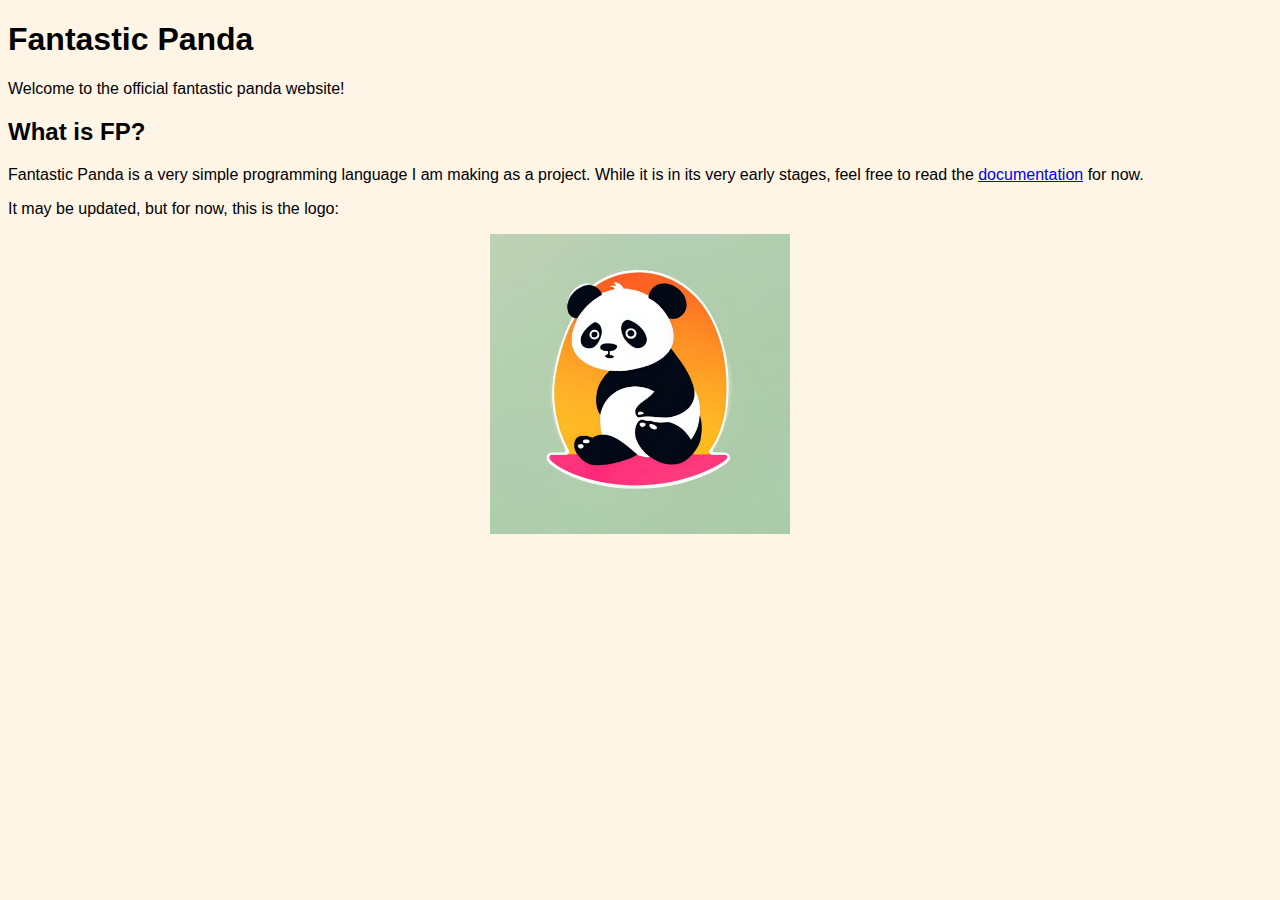
<file: index.html>
<!DOCTYPE html>
<html lang="en">
<head>
    <meta charset="UTF-8">
    <meta name="viewport" content="width=device-width, initial-scale=1.0">
    <title>Home | Fantastic Panda</title>
    <link rel="shortcut icon" href="images/favicon.ico" type="image/x-icon">
    <link rel="icon" sizes="16x16" href="images/favicon-16x16.png">
    <link rel="icon" sizes="32x32" href="images/favicon-32x32.png">
    <style>
        body {
            background-color: rgb(255, 245, 230);
            font-family:'Segoe UI', Tahoma, Geneva, Verdana, sans-serif;
        }
        
        #logo-container {
            display: flex;
            justify-content: center;
            margin: 0 auto;
        }

        #logo-container img {
            width: 300px;
            margin: 0 auto;
        }
    </style>
</head>
<body>
    <header>
        <h1>Fantastic Panda</h1>
    </header>
    <main>
        <p>Welcome to the official fantastic panda website!</p>
        <h2>What is FP?</h2>
        <p>Fantastic Panda is a very simple programming language I am making as a project. While it is in its very early stages, feel free to read the <a href="docs/">documentation</a> for now.</p>
        <p>It may be updated, but for now, this is the logo: </p>
        <div id="logo-container">
            <img src="images/Fantastic Panda Logo.jpg" alt="Fantastic Panda Logo">
        </div>
    </main>
</body>
</html>
</file>
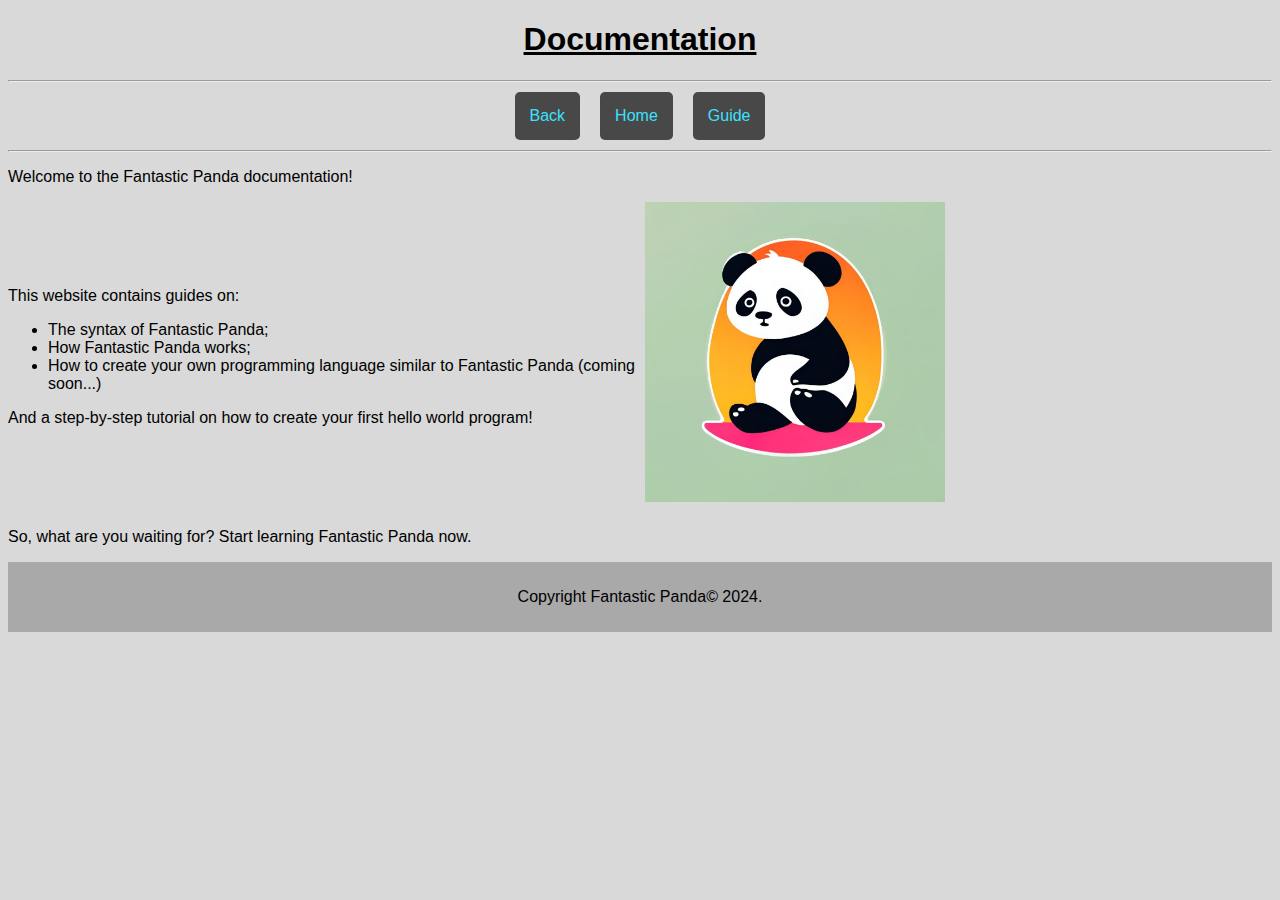
<file: docs/index.html>
<!DOCTYPE html>
<html lang="en">
<head>
    <meta charset="UTF-8">
    <meta name="viewport" content="width=device-width, initial-scale=1.0">
    <title>Documentation | Fantastic Panda</title>
    <link rel="stylesheet" href="style.css">
    <link rel="shortcut icon" href="images/favicons/favicon.ico" type="image/x-icon">
    <link rel="icon" sizes="16x16" href="images/favicons/favicon-16x16.png">
    <link rel="icon" sizes="32x32" href="images/favicons/favicon-32x32.png">
</head>
<body>
    <header>
        <h1>Documentation</h1>
        <hr class="desktop-only">
        <nav class="navbar">
            <a href="../" class="navbar-item">Back</a>
            <a href="index.html" class="navbar-item">Home</a>
            <a href="contents.html" class="navbar-item">Guide</a>
        </nav>
        <hr class="desktop-only">
        <br class="mobile-only">
    </header>
    <main>
        <p>Welcome to the Fantastic Panda documentation!</p>
        <div id="row">
            <aside class="half">
                <p>This website contains guides on:</p>
                    <ul>
                        <li class="text">The syntax of Fantastic Panda;</li>
                        <li class="text">How Fantastic Panda works;</li>
                        <li class="text">How to create your own programming language similar to Fantastic Panda (coming soon...)</li>
                    </ul>
                <p>And a step-by-step tutorial on how to create your first hello world program!</p>
            </aside>
            <img id="half-width-logo" src="images/Fantastic Panda Logo.jpg" alt="Fantastic Panda Logo" class="half">
        </div>
        <p>So, what are you waiting for? Start learning Fantastic Panda now.</p>
    </main>
    <footer>
        <p>Copyright Fantastic Panda&copy; 2024.</p>
    </footer>
</body>
</html>
</file>
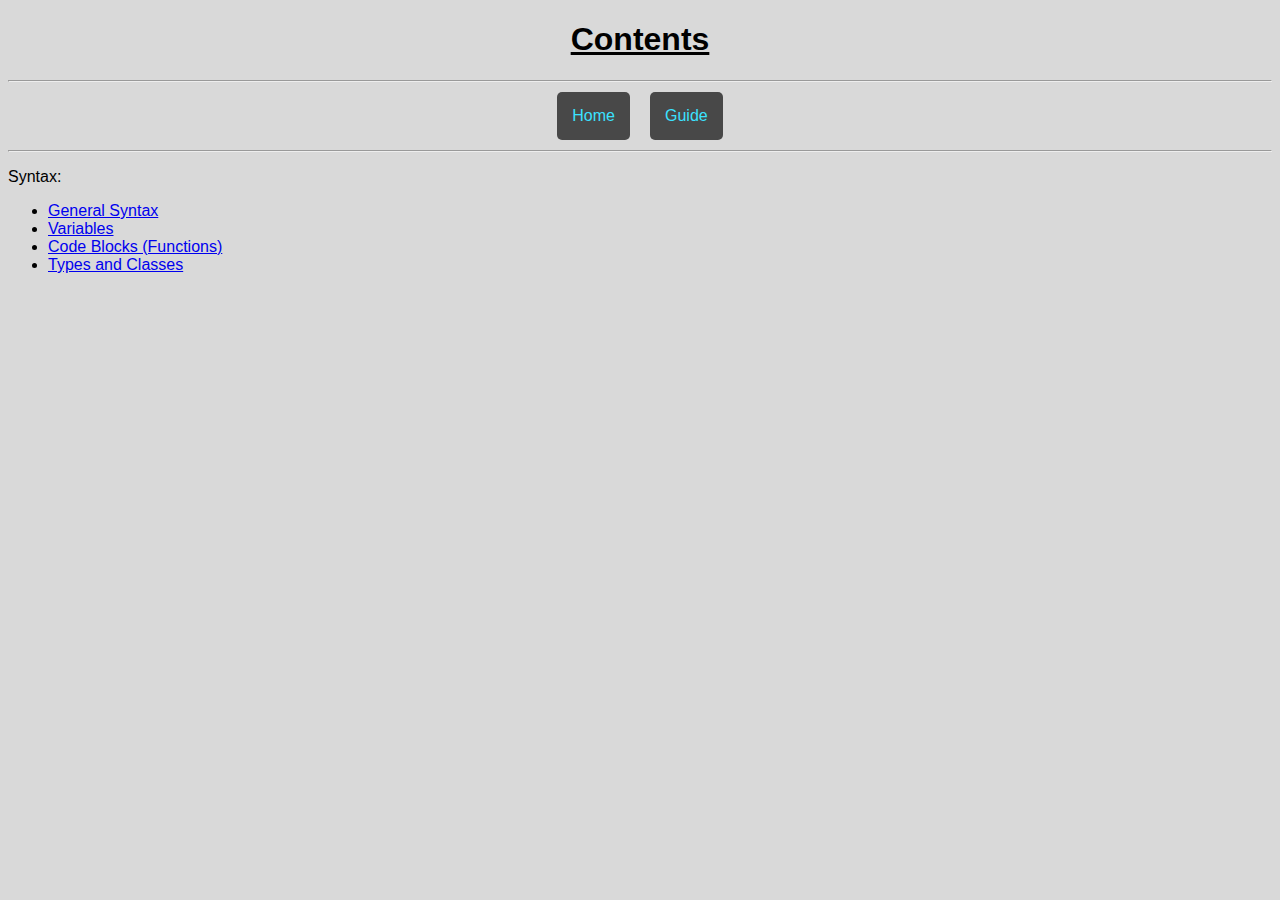
<file: docs/contents.html>
<!DOCTYPE html>
<html lang="en">
<head>
    <meta charset="UTF-8">
    <meta name="viewport" content="width=device-width, initial-scale=1.0">
    <title>Contents | Fantastic Panda</title>
    <link rel="stylesheet" href="style.css">
    <link rel="shortcut icon" href="images/favicons/favicon.ico" type="image/x-icon">
</head>
<body>
    <h1>Contents</h1>
    <hr class="desktop-only">
    <nav class="navbar">
        <a href="index.html" class="navbar-item">Home</a>
        <a href="contents.html" class="navbar-item">Guide</a>
    </nav>
    <hr class="desktop-only">
    <br class="mobile-only">
    <!-- <p>Walk-throughs: </p>
    <ul>
        <li class="text"><a href="program.html#hello-world">Hello world program</a></li>
    </ul> -->
    <p>Syntax: </p>
    <ul>
        <li class="text"><a href="syntax/overview.html">General Syntax</a></li>
        <li class="text"><a href="syntax/variables.html">Variables</a></li>
        <li class="text"><a href="syntax/functions.html">Code Blocks (Functions)</a></li>
        <li class="text"><a href="syntax/types.html">Types and Classes</a></li>
    </ul>
</body>
</html>
</file>
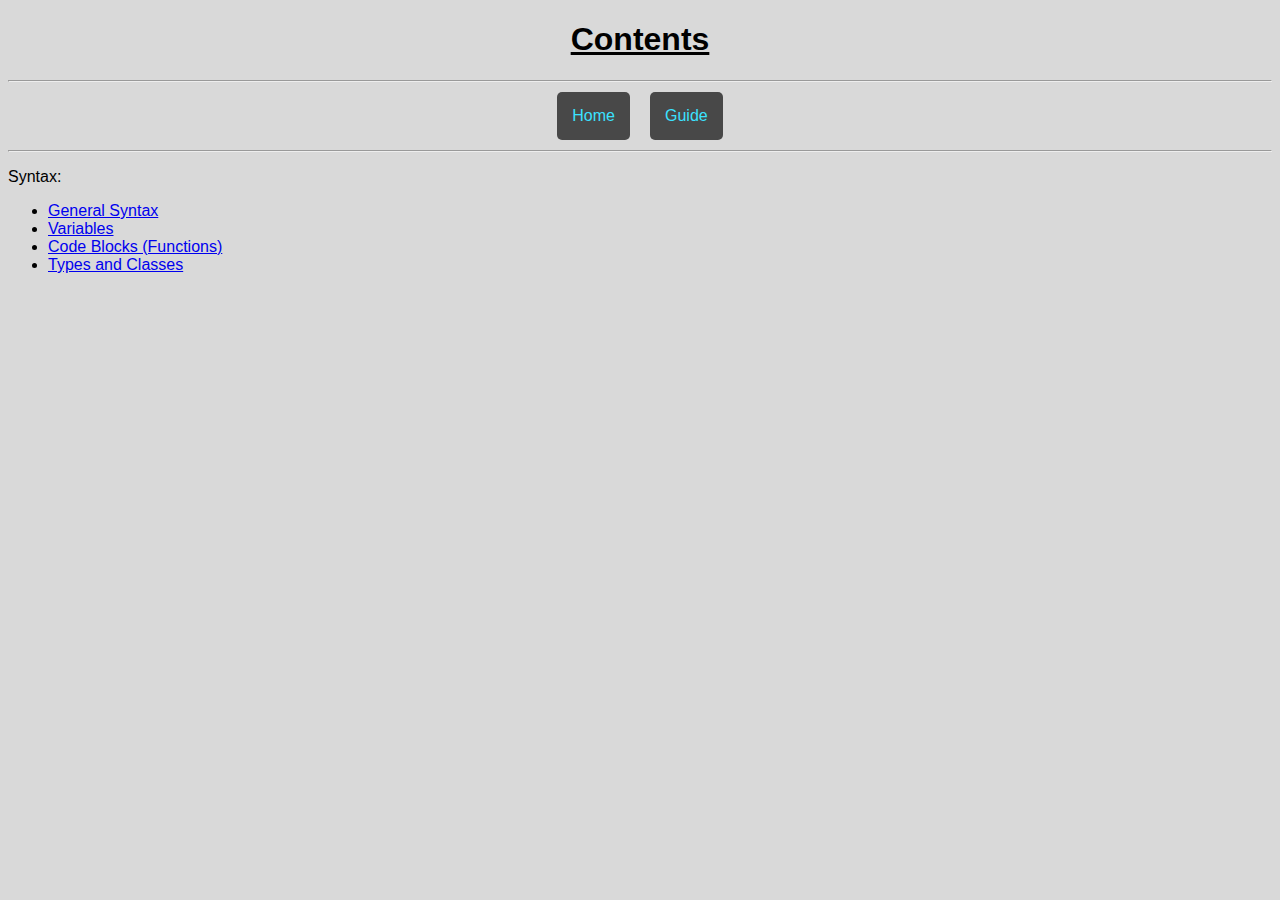
<file: docs/program.html>
<!DOCTYPE html>
<html lang="en">
<head>
    <meta charset="UTF-8">
    <meta name="viewport" content="width=device-width, initial-scale=1.0">
    <link rel="stylesheet" href="style.css">
    <link rel="shortcut icon" href="images/favicons/favicon.ico" type="image/x-icon">
    <style>
        /* body {
            display: none;
        } */
    </style>
</head>
<body>
    <hr class="desktop-only">
    <nav class="navbar">
        <a href="index.html" class="navbar-item">Home</a>
        <a href="contents.html" class="navbar-item">Guide</a>
    </nav>
    <hr class="desktop-only">
    <br class="mobile-only">
    <div id="hello-world">
        <title>Hello, world program</title>
        <h1>Hello, world program</h1>
        <p>Assuming you've read how the language works, you know that everything is an object. Variables, functions, and even clases themselves are objects.</p>
        <p>The output to console command is the <code>output</code> method of the <code>console</code> object, so to output something, you would call <code>console.output()</code>:</p>
        <code>console.output("Hello, world!")</code>
        <p>Of course, you could also do <code>let output be "Hello world!"; console.output(&output);</code></p>
        <p>This is it on this tutorial, please know that more tutorials are coming!</p>
    </div>
    <script>
        let hash = window.location.hash;
        if (hash == "#hello-world") {
            document.getElementById("hello-world").style.display = "block";
        }
        else {
            document.getElementById("hello-world").style.display = "none";
            window.location.href = "contents.html"
        }
    </script>
</body>
</html>
</file>
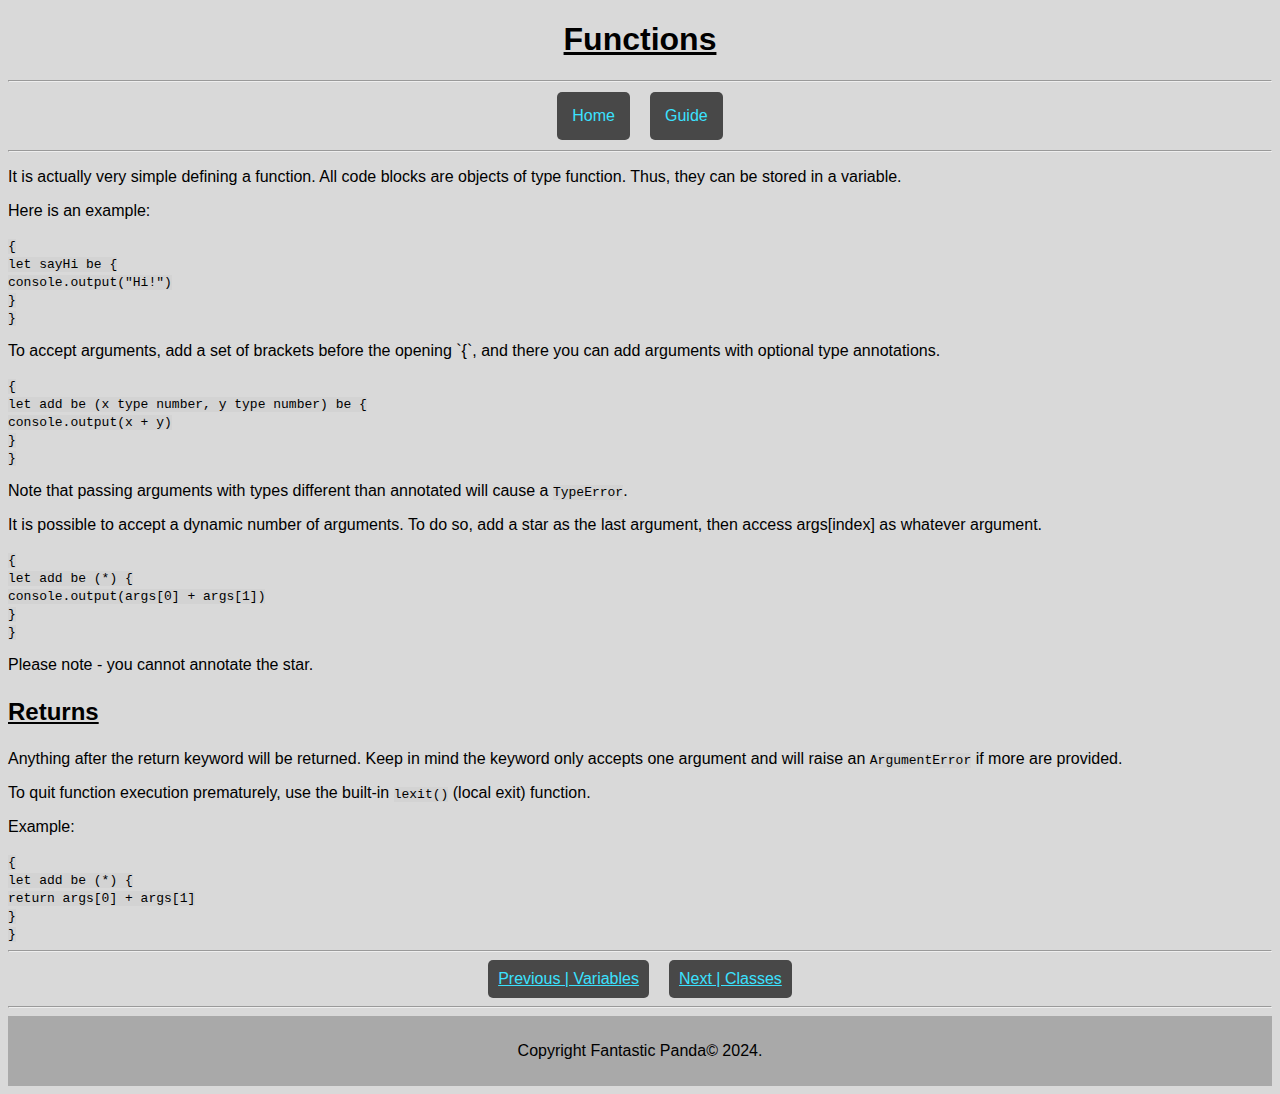
<file: docs/syntax/functions.html>
<!DOCTYPE html>
<html lang="en">
<head>
    <meta charset="UTF-8">
    <meta name="viewport" content="width=device-width, initial-scale=1.0">
    <title>Syntax Overview | Fantastic Panda</title>
    <link rel="stylesheet" href="../style.css">
    <link rel="shortcut icon" href="../images/favicons/favicon.ico" type="image/x-icon">
    <style>
    </style>
</head>
<body>
    <header>
        <h1>Functions</h1>
        <hr class="desktop-only">
        <nav class="navbar">
            <a href="../index.html" class="navbar-item">Home</a>
            <a href="../contents.html" class="navbar-item">Guide</a>
        </nav>
        <hr class="desktop-only">
        <br class="mobile-only">
    </header>
    <main>
        <p>It is actually very simple defining a function. All code blocks are objects of type function. Thus, they can be stored in a variable.</p>
        <p>Here is an example:</p>
        <code>
            { <br>
                let sayHi be {<br>
                    console.output("Hi!")<br>
                }<br>
            }
        </code>
        <p>To accept arguments, add a set of brackets before the opening `{`, and there you can add arguments with optional type annotations.</p>
        <code>
            {<br>
                let add be (x type number, y type number) be {<br>
                    console.output(x + y)<br>
                }<br>
            }
        </code>
        <p>Note that passing arguments with types different than annotated will cause a <code>TypeError</code>.</p>
        <p>It is possible to accept a dynamic number of arguments. To do so, add a star as the last argument, then access args[index] as whatever argument.</p>
        <code>
            {<br>
                let add be (*) {<br>
                    console.output(args[0] + args[1])<br>
                }<br>
            }
        </code>
        <p>Please note - you cannot annotate the star.</p>
        <p class="big-h2">Returns</p>
        <p>Anything after the return keyword will be returned. Keep in mind the keyword only accepts one argument and will raise an <code>ArgumentError</code> if more are provided.</p>
        <p>To quit function execution prematurely, use the built-in <code>lexit()</code> (local exit) function.</p>
        <p>Example:</p>
        <code>
            {<br>
                let add be (*) {<br>
                    return args[0] + args[1]<br>
                }<br>
            }
        </code>
    </main>
    <hr>
    <div class="paginator">
        <a href="variables.html" class="paginator-item">Previous | Variables</a>
        <a href="types.html" class="paginator-item">Next | Classes</a>
    </div>
    <hr>
    <footer>
        <p>Copyright Fantastic Panda&copy; 2024.</p>
    </footer>
</body>
</html>
</file>
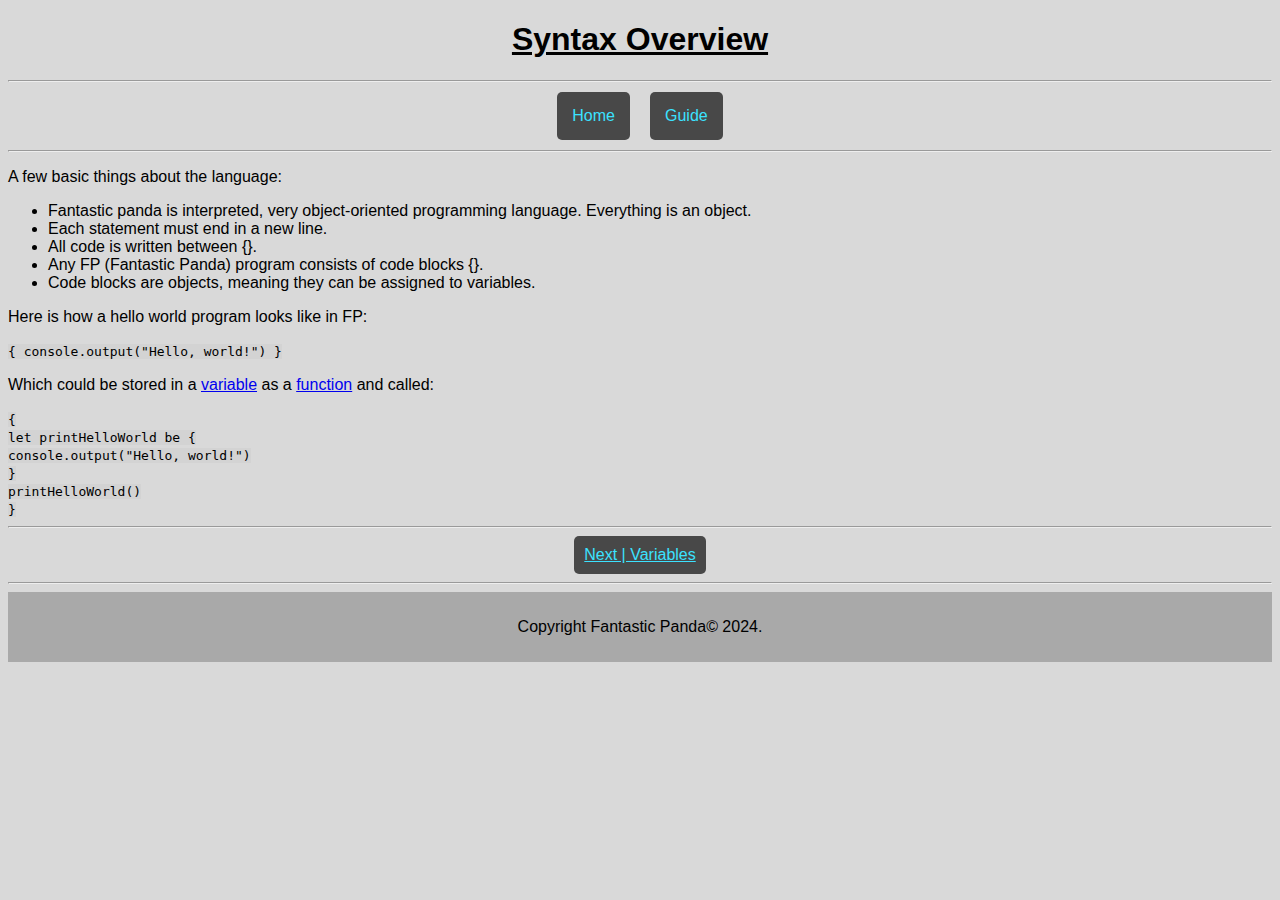
<file: docs/syntax/overview.html>
<!DOCTYPE html>
<html lang="en">
<head>
    <meta charset="UTF-8">
    <meta name="viewport" content="width=device-width, initial-scale=1.0">
    <title>Syntax Overview | Fantastic Panda</title>
    <link rel="stylesheet" href="../style.css">
    <link rel="shortcut icon" href="../images/favicons/favicon.ico" type="image/x-icon">
</head>
<body>
    <header>
        <h1>Syntax Overview</h1>
        <hr class="desktop-only">
        <nav class="navbar">
            <a href="../index.html" class="navbar-item">Home</a>
            <a href="../contents.html" class="navbar-item">Guide</a>
        </nav>
        <hr class="desktop-only">
        <br class="mobile-only">
    </header>
    <main>
        <p>A few basic things about the language: </p>
        <ul>
            <li class="text">Fantastic panda is interpreted, very object-oriented programming language. Everything is an object.</li>
            <li class="text">Each statement must end in a new line.</li>
            <li class="text">All code is written between {}.</li>
            <li class="text">Any FP (Fantastic Panda) program consists of code blocks {}.</li>
            <li class="text">Code blocks are objects, meaning they can be assigned to variables.</li>
        </ul>
        <p>Here is how a hello world program looks like in FP:</p>
        <code>
            {
                console.output("Hello, world!")
            }
        </code>
        <p>Which could be stored in a <a href="variables.html">variable</a> as a <a href="functions.html">function</a> and called:</p>
        <code>
            {<br>
                let printHelloWorld be {<br>
                    console.output("Hello, world!")<br>
                }<br>
                printHelloWorld()<br>
            }<br>
        </code>
    </main>
    <hr>
    <div class="paginator">
        <a href="variables.html" class="paginator-item">Next | Variables</a>
    </div>
    <hr>
    <footer>
        <p>Copyright Fantastic Panda&copy; 2024.</p>
    </footer>
</body>
</html>
</file>
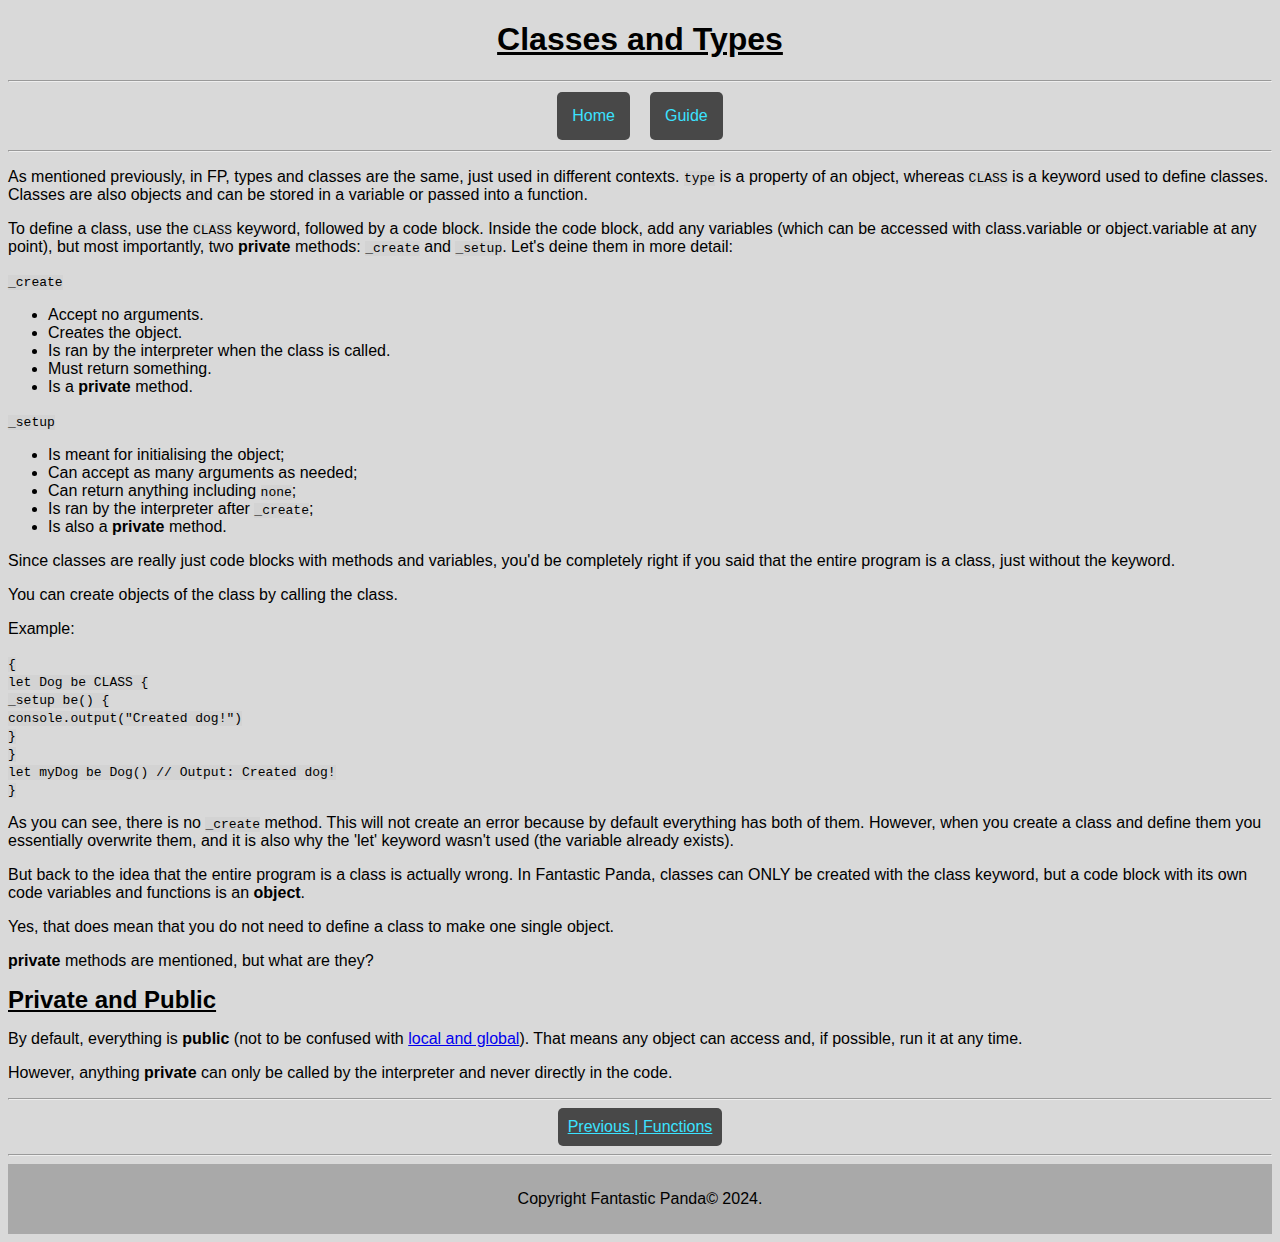
<file: docs/syntax/types.html>
<!DOCTYPE html>
<html lang="en">
<head>
    <meta charset="UTF-8">
    <meta name="viewport" content="width=device-width, initial-scale=1.0">
    <title>Classes | Fantastic Panda</title>
    <link rel="stylesheet" href="../style.css">
    <link rel="shortcut icon" href="../images/favicons/favicon.ico" type="image/x-icon">
</head>
<body>
    <header>
        <h1>Classes and Types</h1>
        <hr class="desktop-only">
        <nav class="navbar">
            <a href="../index.html" class="navbar-item">Home</a>
            <a href="../contents.html" class="navbar-item">Guide</a>
        </nav>
        <hr class="desktop-only">
        <br class="mobile-only">
    </header>
    <main>
        <p>As mentioned previously, in FP, types and classes are the same, just used in different contexts. <code>type</code> is a property of an object, whereas <code>CLASS</code> is a keyword used to define classes. Classes are also objects and can be stored in a variable or passed into a function.</p>
        <p>To define a class, use the <code>CLASS</code> keyword, followed by a code block. Inside the code block, add any variables (which can be accessed with class.variable or object.variable at any point), but most importantly, two <b>private</b> methods: <code>_create</code> and <code>_setup</code>. Let's deine them in more detail: </p>
        <code>_create</code>
        <ul>
            <li class="text">Accept no arguments.</li>
            <li class="text">Creates the object.</li>
            <li class="text">Is ran by the interpreter when the class is called.</li>
            <li class="text">Must return something.</li>
            <li class="text">Is a <b>private</b> method.</li>
        </ul>
        <code>_setup</code>
        <ul>
            <li class="text">Is meant for initialising the object;</li>
            <li class="text">Can accept as many arguments as needed;</li>
            <li class="text">Can return anything including <code>none</code>;</li>
            <li class="text">Is ran by the interpreter after <code>_create</code>;</li>
            <li class="text">Is also a <b>private</b> method.</li>
        </ul>
        <p>Since classes are really just code blocks with methods and variables, you'd be completely right if you said that the entire program is a class, just without the keyword.</p>
        <p>You can create objects of the class by calling the class.</p>
        <p>Example:</p>
        <code>
            {<br>
                let Dog be CLASS {<br>
                    _setup be() {<br>
                        console.output("Created dog!")<br>
                    }<br>
                }<br>
                let myDog be Dog() // Output: Created dog!<br>
            }    
        </code>
        <p>As you can see, there is no <code>_create</code> method. This will not create an error because by default everything has both of them. However, when you create a class and define them you essentially overwrite them, and it is also why the 'let' keyword wasn't used (the variable already exists).</p>
        <p>But back to the idea that the entire program is a class is actually wrong. In Fantastic Panda, classes can ONLY be created with the class keyword, but a code block with its own code variables and functions is an <b>object</b>.</p>
        <p>Yes, that does mean that you do not need to define a class to make one single object.</p>
        <p><b>private</b> methods are mentioned, but what are they?</p>
        <div class="big-h2 text">Private and Public</div></div>
        <p>By default, everything is <b>public</b> (not to be confused with <a href="variables.html#var-scope">local and global</a>). That means any object can access and, if possible, run it at any time.</p>
        <p>However, anything <b>private</b> can only be called by the interpreter and never directly in the code.</p>
    </main>
    <hr>
    <div class="paginator">
        <a href="functions.html" class="paginator-item">Previous | Functions</a>
    </div>
    <hr>
    <footer>
        <p>Copyright Fantastic Panda&copy; 2024.</p>
    </footer>
</body>
</html>
</file>
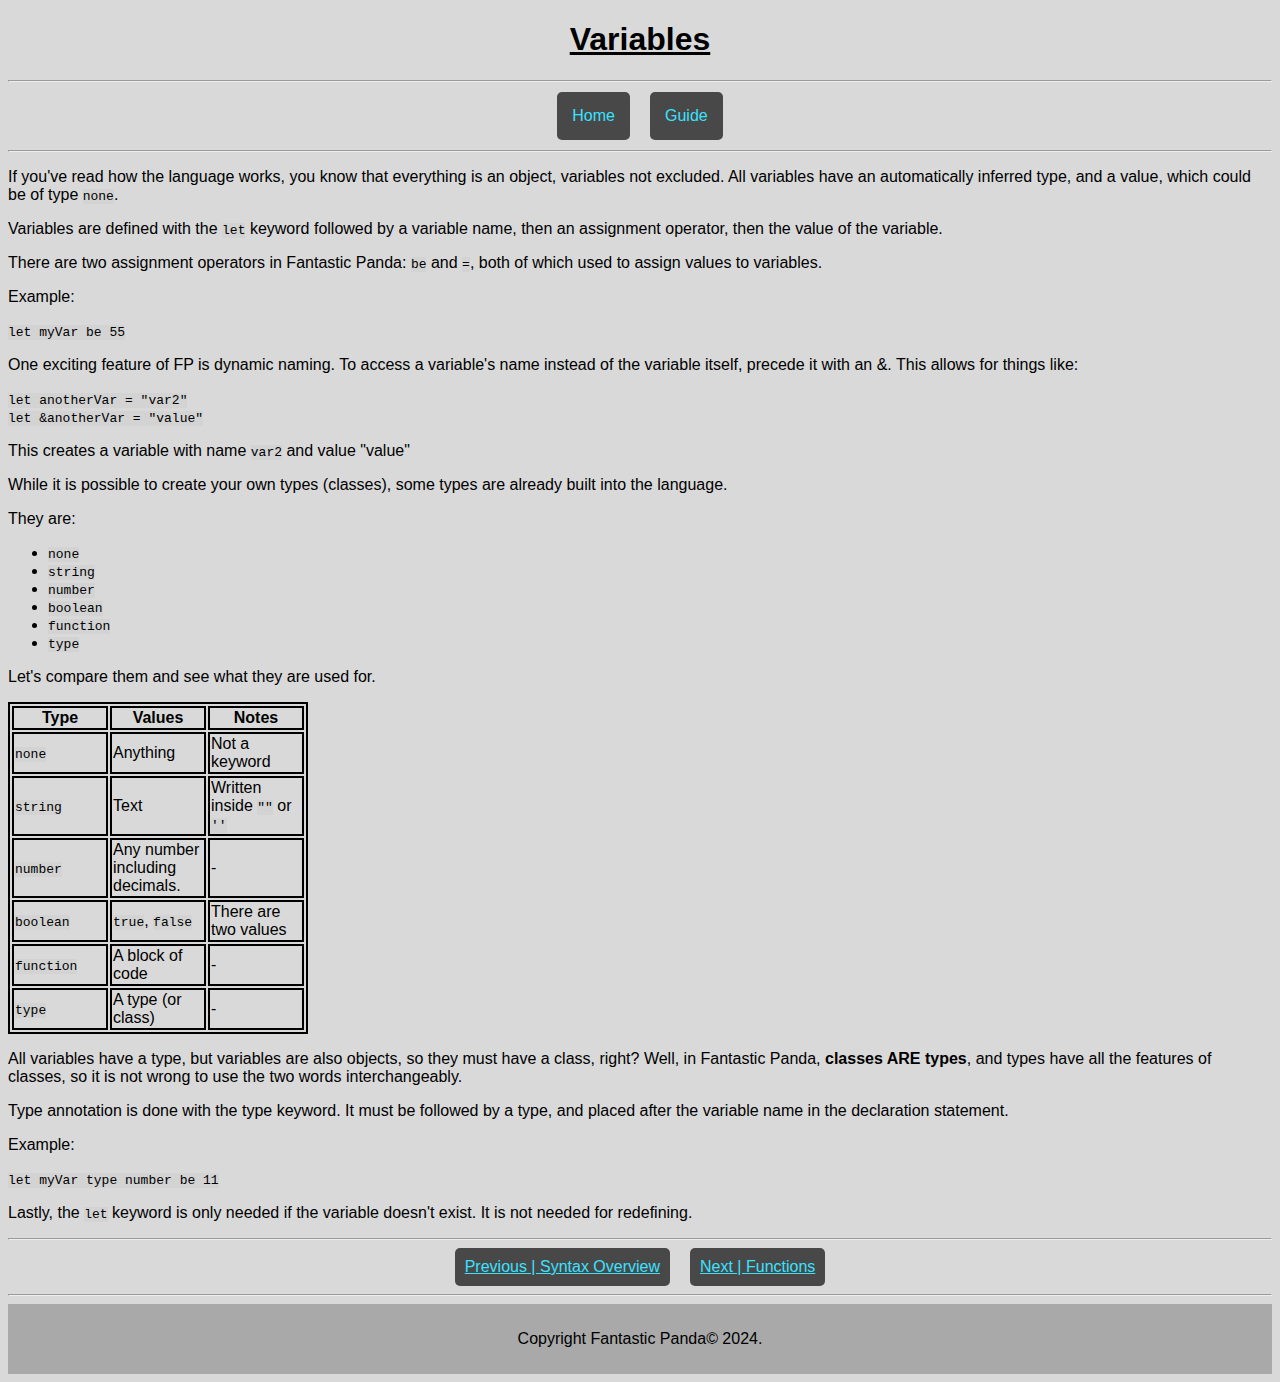
<file: docs/syntax/variables.html>
<!DOCTYPE html>
<html lang="en">
<head>
    <meta charset="UTF-8">
    <meta name="viewport" content="width=device-width, initial-scale=1.0">
    <title>Variables | Fantastic Panda</title>
    <link rel="stylesheet" href="../style.css">
    <link rel="shortcut icon" href="../images/favicons/favicon.ico" type="image/x-icon">
</head>
<body>
    <header>
        <h1>Variables</h1>
        <hr class="desktop-only">
        <nav class="navbar">
            <a href="../index.html" class="navbar-item">Home</a>
            <a href="../contents.html" class="navbar-item">Guide</a>
        </nav>
        <hr class="desktop-only">
        <br class="mobile-only">
    </header>
    <main>
        <p>If you've read how the language works, you know that everything is an object, variables not excluded. All variables have an automatically inferred type, and a value, which could be of type <code>none</code>.</p>
        <p>Variables are defined with the <code>let</code> keyword followed by a variable name, then an assignment operator, then the value of the variable.</p>
        <p>There are two assignment operators in Fantastic Panda: <code>be</code> and <code>=</code>, both of which used to assign values to variables.</p>
        <p>Example:</p>
        <code>let myVar be 55</code>
        <p>One exciting feature of FP is dynamic naming. To access a variable's name instead of the variable itself, precede it with an &. This allows for things like:</p>
        <code>let anotherVar = "var2"</code><br>
        <code>let &anotherVar = "value"</code>
        <p>This creates a variable with name <code>var2</code> and value "value"</p>
        <p>While it is possible to create your own types (classes), some types are already built into the language.</p>
        <p>They are:</p>
        <ul>
            <li><code>none</code></li>
            <li><code>string</code></li>
            <li><code>number</code></li>
            <li><code>boolean</code></li>
            <li><code>function</code></li>
            <li><code>type</code></li>
        </ul>
        <p>Let's compare them and see what they are used for.</p>
        <table>
            <tr>
                <th class="text">Type</th>
                <th class="text">Values</th>
                <th class="text">Notes</th>
            </tr>
            <tr>
                <td><code>none</code></td>
                <td class="text">Anything</td>
                <td class="text">Not a keyword</td>
            </tr>
            <tr>
                <td><code>string</code></td>
                <td class="text">Text</td>
                <td class="text">Written inside <code>""</code> or <code>''</code></td>
            </tr>
            <tr>
                <td><code>number</code></td>
                <td class="text">Any number including decimals.</td>
                <td class="text">-</td>
            </tr>
            <tr>
                <td><code>boolean</code></td>
                <td class="text"><code>true</code>, <code>false</code></td>
                <td class="text">There are two values</td>
            </tr>
            <tr>
                <td><code>function</code></td>
                <td class="text">A block of code</td>
                <td class="text">-</td>
            </tr>
            <tr>
                <td><code>type</code></td>
                <td class="text">A type (or class)</td>
                <td class="text">-</td>
            </tr>
        </table>
        <p>All variables have a type, but variables are also objects, so they must have a class, right? Well, in Fantastic Panda, <b>classes ARE types</b>, and types have all the features of classes, so it is not wrong to use the two words interchangeably.</p>
        <p>Type annotation is done with the type keyword. It must be followed by a type, and placed after the variable name in the declaration statement.</p>
        <p>Example:</p>
        <code>let myVar type number be 11</code>
        <p>Lastly, the <code>let</code> keyword is only needed if the variable doesn't exist. It is not needed for redefining.</p>
    </main>
    <hr>
    <div class="paginator">
        <a href="overview.html" class="paginator-item">Previous | Syntax Overview</a>
        <a href="functions.html" class="paginator-item">Next | Functions</a>
    </div>
    <hr>
    <footer>
        <p>Copyright Fantastic Panda&copy; 2024.</p>
    </footer>
</body>
</html>
</file>
<file: docs/style.css>
body {
    background-color: rgb(217, 217, 217);
    box-sizing: border-box;
}

h1 {
    text-align: center;
    text-decoration-line: underline;
    font-family:'Gill Sans', 'Gill Sans MT', Calibri, 'Trebuchet MS', sans-serif;
}

.big-h2 {
    font-size: 1.5em;
    text-decoration-line: underline;
    font-weight: bold;
}

nav {
    display: flex;
    width: 100%;
    justify-content: center;   
}

.navbar-item {
    padding: 15px;
    border-radius: 5px;
    margin: 0 10px;
    background-color: rgb(72, 72, 72);
    color: rgb(59, 226, 255);
    text-decoration: none;
    font-family: sans-serif;
}

.navbar-item:hover {
    background-color: grey;
}


.desktop-only {
    display: none;
}

.mobile-only {
    display: none;
}

.half {
    width: 50%;
}

.spacer {
    margin-bottom: 10px;
    margin-top: 10px;
}

#half-width-logo {
    margin: 0 5px;
    width: 50%;
    margin-bottom: 10px;
}

#row {
    display: flex;
    align-items: center;
    justify-content: right;
}

@media screen and (min-width: 800px) {
    .desktop-only {
        display: block;
        margin: 10px 0;
    }
    #half-width-logo {
        width: 300px;
    }

    #row {
        justify-content: left;
    }
}

@media screen and (max-width: 1000px) {
    .mobile-only {
        display: block;
    }
    aside {
        width: 100%;
    }
}

@media screen and (max-width: 500px) {
    .half {
        width: 100%;
    }

    #row {
        flex-direction: column;
    }

    #half-width-logo {
        width: 90%;
        margin-bottom: 10px;
    }
}

@media screen and (max-width: 260px) {
    .navbar {
        flex-direction: column;
    }
    
    .navbar-item {
        margin-bottom: 5px;
    }
    
}

.text, p, label, a {
    font-family: Arial, Helvetica, sans-serif;
}

footer {
    text-align: center;
    background-color: rgb(169, 169, 169);
    padding: 10px;
    /* position: fixed;
    width: 100%; */
    bottom: 0;
}

code {
    background-color: lightgrey;
}

table, th, td {
    border: 2px solid black;
}

th {
    width: 90px;
}

.paginator {
    display: flex;
    justify-content: center;
    box-sizing: border-box;
}

.paginator-item {
    margin: 0 10px;
    background-color: rgb(72, 72, 72);
    color: rgb(59, 226, 255);
    padding: 10px;
    border-radius: 5px;
}
</file>
